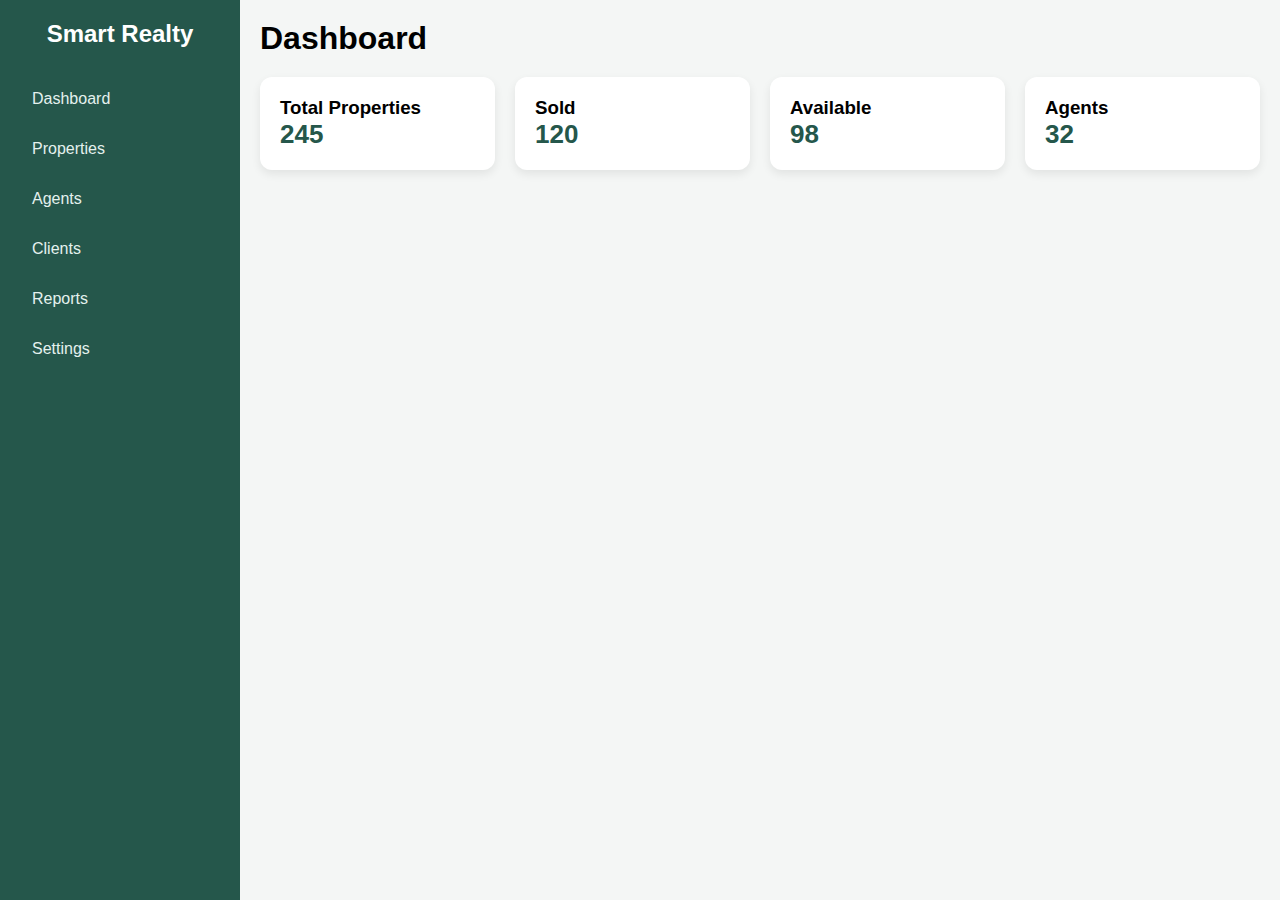
<file: dashboard.html>
<!DOCTYPE html>
<html lang="en">
<head>
  <meta charset="UTF-8" />
  <meta name="viewport" content="width=device-width, initial-scale=1.0" />
  <link rel="icon" href="./logo.png">
  <title>Real Estate Dashboard</title>
  <link rel="stylesheet" href="./dashboard.css" />
</head>
<body>

  <!-- Sidebar -->
  <aside class="sidebar">
    <h2 class="logo">Smart Realty</h2>
    <nav>
      <a href="#" onclick="showSection('dashboard')">Dashboard</a>
      <a href="#" onclick="showSection('properties')">Properties</a>
      <a href="#" onclick="showSection('agents')">Agents</a>
      <a href="#" onclick="showSection('clients')">Clients</a>
      <a href="#" onclick="showSection('reports')">Reports</a>
      <a href="#" onclick="showSection('settings')">Settings</a>
    </nav>
  </aside>

  <!-- Main Content -->
  <main class="main-content">




    <!-- DASHBOARD -->
    <section id="dashboard" class="content-section active">
      <h1>Dashboard</h1>

      <div class="stats">
        <div class="stat-card"><h3>Total Properties</h3><p>245</p></div>
        <div class="stat-card"><h3>Sold</h3><p>120</p></div>
        <div class="stat-card"><h3>Available</h3><p>98</p></div>
        <div class="stat-card"><h3>Agents</h3><p>32</p></div>
      </div>
    </section>






    <!-- PROPERTIES -->
    <section id="properties" class="content-section">
      <h1>Properties Overview</h1>
      <p class="section-subtext">Manage all listed properties.</p>

      <div class="stats">
        <div class="stat-card"><h3>Total Listings</h3><p>245</p></div>
        <div class="stat-card"><h3>Available</h3><p>98</p></div>
        <div class="stat-card"><h3>Sold</h3><p>120</p></div>
        <div class="stat-card"><h3>Under Review</h3><p>27</p></div>
      </div>

      <div class="property-table">
        <h2>Property Listings</h2>
        <div class="table-wrapper">
          <table>
            <thead>
              <tr>
                <th>Name</th><th>Type</th><th>Location</th><th>Status</th><th>Price</th>
              </tr>
            </thead>
            <tbody>
              <tr><td>Green Villa</td><td>Villa</td><td>Chennai</td><td class="available">Available</td><td>₹1.2 Cr</td></tr>
              <tr><td>Sky Heights</td><td>Apartment</td><td>Bangalore</td><td class="sold">Sold</td><td>₹85 L</td></tr>
            </tbody>
          </table>
        </div>
      </div>
    </section>





      <!-- AGENTS -->
    <section id="agents" class="content-section">
      <h1>Agents Management</h1>
      <p class="section-subtext">Manage agent performance, listings, and activity.</p>

      <!-- Agent Summary Cards -->
      <div class="stats">
        <div class="stat-card">
          <h3>Total Agents</h3>
          <p>32</p>
        </div>

        <div class="stat-card">
          <h3>Active Agents</h3>
          <p>26</p>
        </div>

        <div class="stat-card">
          <h3>Top Performers</h3>
          <p>6</p>
        </div>

        <div class="stat-card">
          <h3>New This Month</h3>
          <p>4</p>
        </div>
      </div>

      <!-- Agents Table -->
      <div class="property-table">
        <h2>Agent Listings</h2>

        <div class="table-wrapper">
          <table>
            <thead>
              <tr>
                <th>Agent Name</th>
                <th>Specialization</th>
                <th>City</th>
                <th>Properties</th>
                <th>Status</th>
              </tr>
            </thead>

            <tbody>
              <tr>
                <td>Arun Kumar</td>
                <td>Luxury Villas</td>
                <td>Chennai</td>
                <td>18</td>
                <td class="available">Active</td>
              </tr>

              <tr>
                <td>Priya Sharma</td>
                <td>Apartments</td>
                <td>Bangalore</td>
                <td>14</td>
                <td class="available">Active</td>
              </tr>

              <tr>
                <td>Rahul Mehta</td>
                <td>Commercial</td>
                <td>Hyderabad</td>
                <td>9</td>
                <td class="sold">Inactive</td>
              </tr>

              <tr>
                <td>Sneha Iyer</td>
                <td>Independent Houses</td>
                <td>Coimbatore</td>
                <td>11</td>
                <td class="available">Active</td>
              </tr>
            </tbody>
          </table>
        </div>
      </div>
    </section>







    <!-- CLIENTS -->
    <section id="clients" class="content-section">
      <h1>Clients Management</h1>
      <p class="section-subtext">Manage buyers, sellers, and client interactions.</p>

      <!-- Client Summary Cards -->
      <div class="stats">
        <div class="stat-card">
          <h3>Total Clients</h3>
          <p>180</p>
        </div>

        <div class="stat-card">
          <h3>Buyers</h3>
          <p>112</p>
        </div>

        <div class="stat-card">
          <h3>Sellers</h3>
          <p>48</p>
        </div>

        <div class="stat-card">
          <h3>New This Month</h3>
          <p>20</p>
        </div>
      </div>

      <!-- Clients Table -->
      <div class="property-table">
        <h2>Client Listings</h2>

        <div class="table-wrapper">
          <table>
            <thead>
              <tr>
                <th>Client Name</th>
                <th>Type</th>
                <th>City</th>
                <th>Interested Property</th>
                <th>Status</th>
              </tr>
            </thead>

            <tbody>
              <tr>
                <td>Ramesh Kumar</td>
                <td>Buyer</td>
                <td>Chennai</td>
                <td>Luxury Villa</td>
                <td class="available">Active</td>
              </tr>

              <tr>
                <td>Anita Sharma</td>
                <td>Seller</td>
                <td>Bangalore</td>
                <td>Apartment</td>
                <td class="available">Active</td>
              </tr>

              <tr>
                <td>Suresh Patel</td>
                <td>Buyer</td>
                <td>Ahmedabad</td>
                <td>Independent House</td>
                <td class="sold">Inactive</td>
              </tr>

              <tr>
                <td>Pooja Verma</td>
                <td>Buyer</td>
                <td>Hyderabad</td>
                <td>Sky Heights</td>
                <td class="available">Active</td>
              </tr>
            </tbody>
          </table>
        </div>
      </div>
    </section>






    <!-- REPORTS -->
    <section id="reports" class="content-section">
      <h1>Reports & Analytics</h1>
      <p class="section-subtext">Track sales performance and business growth.</p>

      <!-- Report Summary Cards -->
      <div class="stats">
        <div class="stat-card">
          <h3>Total Revenue</h3>
          <p>₹12.5 Cr</p>
        </div>

        <div class="stat-card">
          <h3>Monthly Sales</h3>
          <p>38</p>
        </div>

        <div class="stat-card">
          <h3>Top Agent</h3>
          <p>Arun Kumar</p>
        </div>

        <div class="stat-card">
          <h3>Growth Rate</h3>
          <p>+18%</p>
        </div>
      </div>

      <!-- Reports Table -->
      <div class="property-table">
        <h2>Sales Summary</h2>

        <div class="table-wrapper">
          <table>
            <thead>
              <tr>
                <th>Month</th>
                <th>Properties Sold</th>
                <th>Revenue</th>
                <th>Top Agent</th>
              </tr>
            </thead>

            <tbody>
              <tr>
                <td>January</td>
                <td>32</td>
                <td>₹2.8 Cr</td>
                <td>Arun Kumar</td>
              </tr>

              <tr>
                <td>February</td>
                <td>28</td>
                <td>₹2.1 Cr</td>
                <td>Priya Sharma</td>
              </tr>

              <tr>
                <td>March</td>
                <td>40</td>
                <td>₹3.5 Cr</td>
                <td>Sneha Iyer</td>
              </tr>
            </tbody>
          </table>
        </div>
      </div>
    </section>






    <!-- SETTINGS -->
    <section id="settings" class="content-section">
      <h1>Dashboard Settings</h1>
      <p class="section-subtext">Manage profile, security, and system preferences.</p>

      <!-- Settings Summary Cards -->
      <div class="stats">
        <div class="stat-card">
          <h3>Profile</h3>
          <p>Admin</p>
        </div>

        <div class="stat-card">
          <h3>Security</h3>
          <p>Enabled</p>
        </div>

        <div class="stat-card">
          <h3>Notifications</h3>
          <p>Active</p>
        </div>

        <div class="stat-card">
          <h3>Preferences</h3>
          <p>Custom</p>
        </div>
      </div>

      <!-- Settings Options -->
      <div class="property-table">
        <h2>Settings Options</h2>

        <div class="settings-grid">
          <div class="settings-card">
            <h3>Profile Settings</h3>
            <p>Update personal information</p>
            <button onclick="window.location.href='error.html'">Manage</button>
          </div>

          <div class="settings-card">
            <h3>Security</h3>
            <p>Password & login activity</p>
            <button onclick="window.location.href='error.html'">Manage</button>
          </div>

          <div class="settings-card">
            <h3>Notifications</h3>
            <p>Email & SMS alerts</p>
            <button onclick="window.location.href='error.html'">Manage</button>
          </div>

          <div class="settings-card">
            <h3>System Preferences</h3>
            <p>Theme & layout settings</p>
            <button onclick="window.location.href='error.html'">Manage</button>
          </div>
        </div>
      </div>
    </section>


  </main>

  <script src="./dashboard.js"></script>
</body>
</html>
</file>
<file: dashboard.css>
* {
  margin: 0;
  padding: 0;
  box-sizing: border-box;
}

body {
  display: flex;
  font-family: Arial, sans-serif;
  background: #f4f6f5;
}

/* Sidebar */
.sidebar {
  width: 240px;
  min-height: 100vh;
  background: rgb(37, 87, 75);
  padding: 20px;
}

.logo {
  color: #fff;
  text-align: center;
  margin-bottom: 30px;
}

.sidebar a {
  display: block;
  color: #e4f1ee;
  padding: 12px;
  text-decoration: none;
  border-radius: 6px;
  margin-bottom: 8px;
}

.sidebar a:hover {
  background: rgba(255,255,255,0.15);
}

/* Main */
.main-content {
  flex: 1;
  padding: 20px;
}

/* Sections */
.content-section {
  display: none;
}

.content-section.active {
  display: block;
}

/* Stats */
.stats {
  display: grid;
  grid-template-columns: repeat(4, 1fr);
  gap: 20px;
  margin-top: 20px;
}

.stat-card {
  background: #fff;
  padding: 20px;
  border-radius: 12px;
  box-shadow: 0 4px 10px rgba(0,0,0,0.08);
}

.stat-card p {
  font-size: 26px;
  color: rgb(37, 87, 75);
  font-weight: bold;
}

/* Tables */
.property-table {
  margin-top: 30px;
  background: #fff;
  padding: 20px;
  border-radius: 12px;
  box-shadow: 0 4px 10px rgba(0,0,0,0.08);
}

.table-wrapper {
  overflow-x: auto;
}

table {
  width: 100%;
  border-collapse: collapse;
}

th, td {
  padding: 12px;
  text-align: left;
}

th {
  background: rgb(37, 87, 75);
  color: #fff;
}

tr:nth-child(even) {
  background: #f3f3f3;
}

.available { color: green; font-weight: bold; }
.sold { color: red; font-weight: bold; }

/* Settings */
.settings-grid {
  display: grid;
  grid-template-columns: repeat(4, 1fr);
  gap: 20px;
}

.settings-card {
  background: #fff;
  padding: 20px;
  border-radius: 12px;
  box-shadow: 0 4px 10px rgba(0,0,0,0.08);
}

.settings-card button {
  background: rgb(37, 87, 75);
  color: #fff;
  border: none;
  padding: 8px 14px;
  border-radius: 6px;
  cursor: pointer;
}

/* Responsive */
@media (max-width: 768px) {
  body {
    flex-direction: column;
  }

  .sidebar {
    width: 100%;
    display: flex;
    justify-content: space-around;
  }

  .stats {
    grid-template-columns: repeat(2, 1fr);
  }

  .settings-grid {
    grid-template-columns: repeat(2, 1fr);
  }
}
</file>
